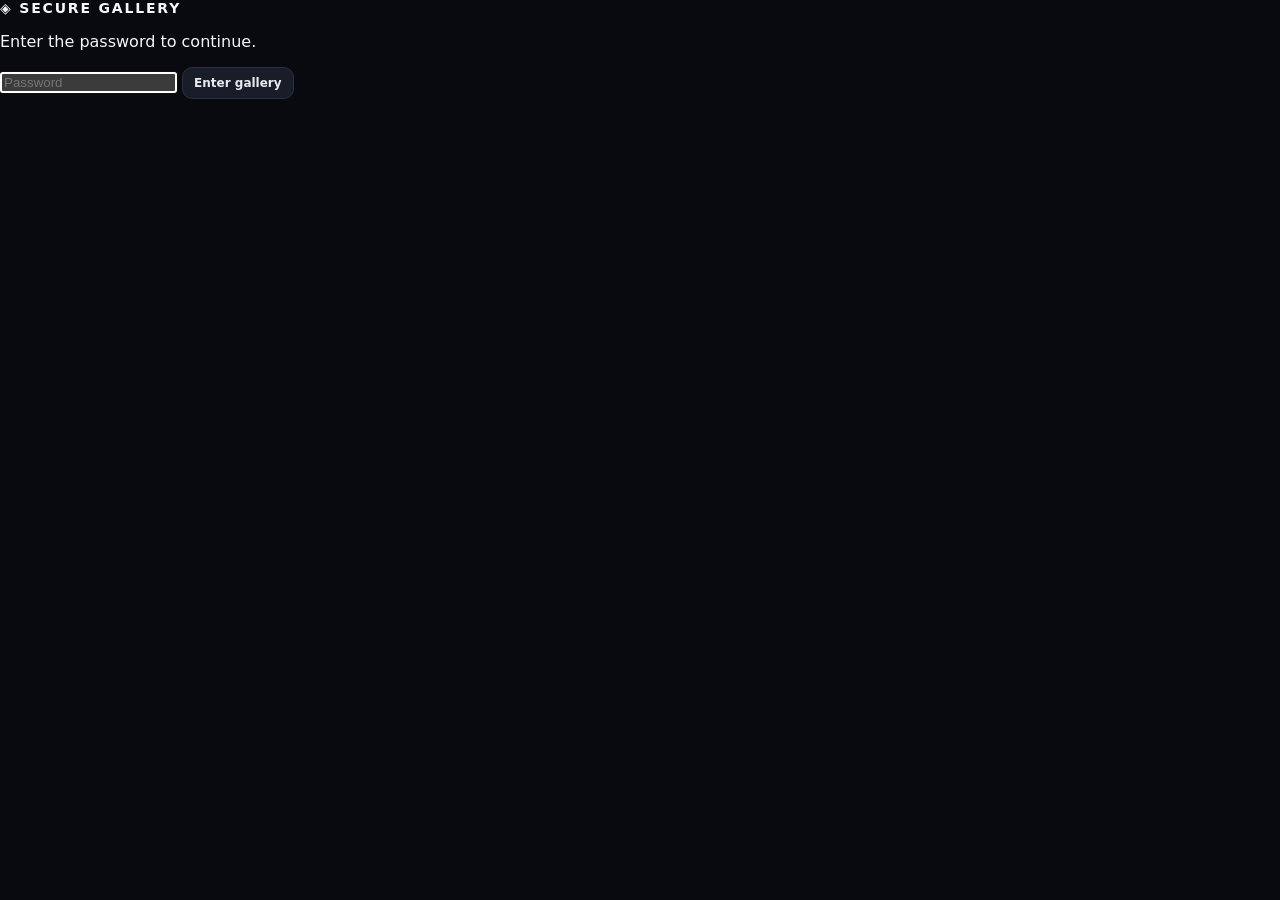
<file: index.html>
<!doctype html>
<html lang="en">
<head>
<meta charset="utf-8">
<meta name="viewport" content="width=device-width,initial-scale=1">
<meta name="theme-color" content="#090a0f">
<title>Secure Gallery</title>
<link rel="stylesheet" href="assets/style.css">
<style>
html,body{width:100%;height:100%;margin:0;overflow:hidden}
#galleryFrame{display:none;width:100%;height:100%;height:100dvh;border:0;background:#090a0f}
body.gallery-open{background:#090a0f}
body.gallery-open .login-panel{display:none}
body.gallery-open #galleryFrame{display:block}
</style>
</head>
<body class="login-page">
<main class="login-panel">
<h1>◈ SECURE GALLERY</h1>
<p>Enter the password to continue.</p>
<form id="loginForm">
<input id="password" type="password" autocomplete="current-password" placeholder="Password" required autofocus>
<button class="header-btn" type="submit">Enter gallery</button>
<p id="loginError" role="alert" aria-live="polite"></p>
</form>
</main>
<iframe id="galleryFrame" title="Secure Gallery" allow="autoplay; fullscreen"></iframe>
<script src="assets/auth.js"></script>
<script>
function showGallery(){
  document.body.classList.add("gallery-open");
  document.getElementById("galleryFrame").src="images.html?v=20261107-html-tab";
}
setupLogin();

</script>
</body>
</html>
</file>
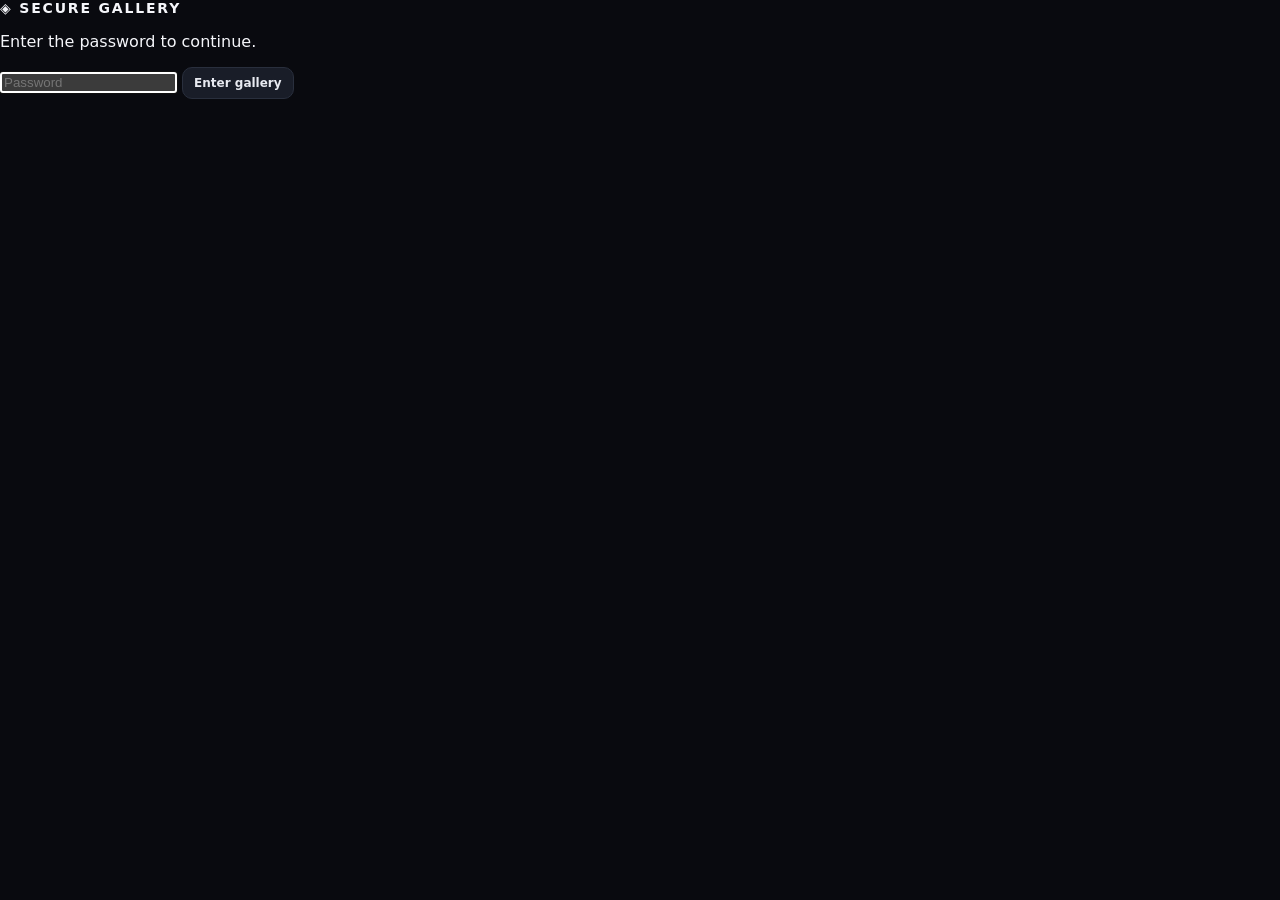
<file: images.html>
<!doctype html>
<html lang="en"><head><meta charset="utf-8"><meta name="viewport" content="width=device-width,initial-scale=1"><meta name="theme-color" content="#090a0f"><title>Secure Gallery</title><link rel="stylesheet" href="assets/style.css">
<script>
const galleryAuthorized = sessionStorage.getItem("secureGalleryLoggedIn") === "true";
sessionStorage.removeItem("secureGalleryLoggedIn");
if (!galleryAuthorized) {
  document.documentElement.style.display = "none";
  window.top.location.replace(new URL("./", window.location.href).href);
}
</script>
</head><body>
<header><h1><span>◈</span> SECURE GALLERY</h1><button class="nav-link active" data-tab="images" type="button">Images</button><button class="nav-link" data-tab="videos" type="button">Videos</button><button class="nav-link" data-tab="tts" type="button">TTS</button><button class="nav-link" data-tab="websim" type="button">Websim</button><button class="nav-link" id="randomImage" type="button">Random image</button><div id="total"></div><label class="hide-toggle" id="hideControl" for="hideImages"><span>Hide images</span><input id="hideImages" type="checkbox"></label></header>
<section class="delivery-status"><strong>Connection status</strong><span id="deliverySummary">Loading images and videos…</span></section>
<section id="uploadProgress" class="upload-progress hidden-section" aria-live="polite"><div class="upload-progress-top"><strong id="uploadTitle">Uploading file</strong><span id="uploadPercent">0%</span></div><div class="upload-track"><div id="uploadBar" class="upload-bar"></div></div><p id="uploadMessage">Preparing file…</p></section>
<main id="imagesSection"><div id="status">Loading images…</div><section id="grid" aria-label="Image gallery"></section><div id="viewer" class="hidden" role="dialog" aria-modal="true" aria-label="Image viewer"><button class="vbtn" id="close" aria-label="Close">×</button><button class="vbtn" id="prev" aria-label="Previous">‹</button><img id="big" alt=""><button class="vbtn" id="next" aria-label="Next">›</button><div id="caption"></div></div></main>
<main id="videosSection" class="hidden-section"><h2 class="section-title">Videos</h2><div id="videoStatus">Waiting to load videos…</div><section id="videoGrid" class="media-grid" aria-label="Videos"></section></main>
<main id="ttsSection" class="hidden-section"><section class="tts-panel"><h2 class="section-title">Text to Speech</h2><p class="tts-help">Your text and reading position are saved locally on this device.</p><label class="library-title-label" for="ttsTitle">Text title</label><input id="ttsTitle" class="library-title-input" type="text" maxlength="180" placeholder="Give this text a name"><div class="html-editor-actions"><label class="header-btn html-file-label" for="ttsFile">Choose text file</label><input id="ttsFile" type="file" accept=".txt,text/plain"></div><textarea id="ttsText" class="tts-text" placeholder="Enter or paste your text here…"></textarea><div class="tts-voice-controls"><label for="ttsVoice">English voice</label><select id="ttsVoice"><option value="">Finding English voices…</option></select><label for="ttsRate">Speed <span id="ttsRateValue">0.95×</span></label><input id="ttsRate" type="range" min="0.75" max="1.15" step="0.05" value="0.95"></div><div class="tts-controls"><button class="header-btn" id="ttsPlay" type="button">▶ Play / Continue</button><button class="header-btn" id="ttsPause" type="button">Ⅱ Pause</button><button class="header-btn" id="ttsStop" type="button">Stop</button></div><div class="tts-jump"><label for="ttsWord">Start at word</label><input id="ttsWord" type="number" min="1" value="1"><button class="header-btn" id="ttsJump" type="button">Go to word</button></div><div class="tts-meta"><span id="ttsProgress">Word 1</span><span id="ttsStatus">Ready</span></div></section></main><main id="websimSection" class="hidden-section" style="height:calc(100dvh - 74px);padding:0;overflow:hidden"><iframe title="Websim" src="https://d2c64aokbx8olosjze6n.c.websim.com/?code=diaper" style="display:block;width:100%;height:100%;border:0;background:#090a0f" allow="fullscreen; autoplay; clipboard-read; clipboard-write" allowfullscreen></iframe></main>

<script src="assets/auth.js?v=3"></script><script src="assets/common.js"></script><script src="assets/images.js"></script><script src="assets/videos.js"></script><script src="assets/tts.js"></script>
<script>
let activeTab="images",galleryLoaded=false;
function setTab(tab){activeTab=tab;const imageAdd=$("addImageButton"),videoAdd=$("addVideoButton");if(imageAdd)imageAdd.classList.toggle("hidden-section",tab!=="images");if(videoAdd)videoAdd.classList.toggle("hidden-section",tab!=="videos");["images","videos","tts","websim"].forEach(name=>{document.getElementById(name+"Section").classList.toggle("hidden-section",name!==tab);document.querySelector('[data-tab="'+name+'"]').classList.toggle("active",name===tab)});$("hideControl").classList.toggle("hidden-section",tab!=="images");if(tab!=="images")closeViewer();if(tab!=="tts")pauseTTS();$("total").textContent=tab==="images"?images.length+" images":tab==="videos"?videos.length+" videos":tab==="websim"?"Websim":"Text to speech"}
document.querySelectorAll("[data-tab]").forEach(button=>button.addEventListener("click",()=>setTab(button.dataset.tab)));
function loadEverything(){if(galleryLoaded)return;galleryLoaded=true;loadGalleryData(()=>{initImages();initVideos();$("deliverySummary").textContent="Images and videos loaded";$("deliverySummary").className="good";setTab("images")})}
if(galleryAuthorized){setupCommon();loadEverything();}
</script></body></html>
</file>
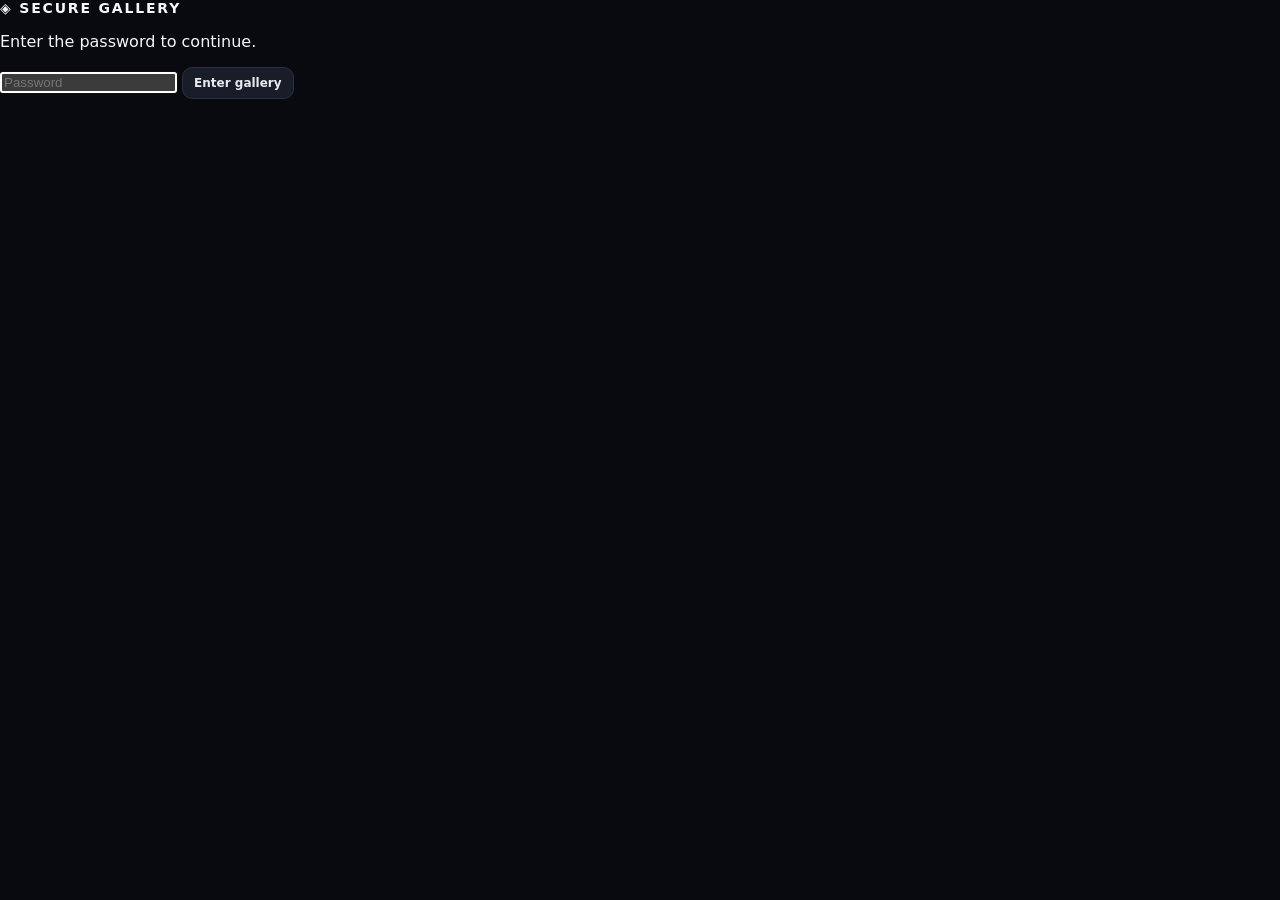
<file: text.html>
<!doctype html><html lang="en"><head><meta charset="utf-8"><meta name="viewport" content="width=device-width,initial-scale=1"><meta name="theme-color" content="#090a0f"><title>Text — Secure Gallery</title><link rel="stylesheet" href="assets/style.css"><script src="assets/auth.js"></script><script>requireLogin();</script></head><body><header><h1><span>◈</span> SECURE GALLERY</h1><a class="nav-link " href="images.html">Images</a><a class="nav-link " href="videos.html">Videos</a><a class="nav-link active" href="text.html">Text</a><button class="header-btn" id="logout" type="button">Lock</button><div id="total"></div></header><h2 class="section-title">Text files</h2><section class="help-panel"><button class="header-btn" id="newText" type="button">＋ New text</button><div id="textStatus">Loading text files…</div><section id="textGrid" class="media-grid"></section><div id="textEditor" class="hidden-section"><input id="textName" class="editor-input" placeholder="File name"><textarea id="textContent" class="editor-area" rows="14"></textarea><div style="display:flex;gap:8px;flex-wrap:wrap"><button class="header-btn" id="saveText" type="button">Save text</button><button class="header-btn" id="cancelText" type="button">Cancel</button><button class="header-btn" id="speakText" type="button">▶ Listen (TTS)</button><button class="header-btn" id="stopSpeech" type="button">■ Stop</button></div></div></section><script src="assets/common.js"></script><script src="assets/text.js"></script></body></html>
</file>
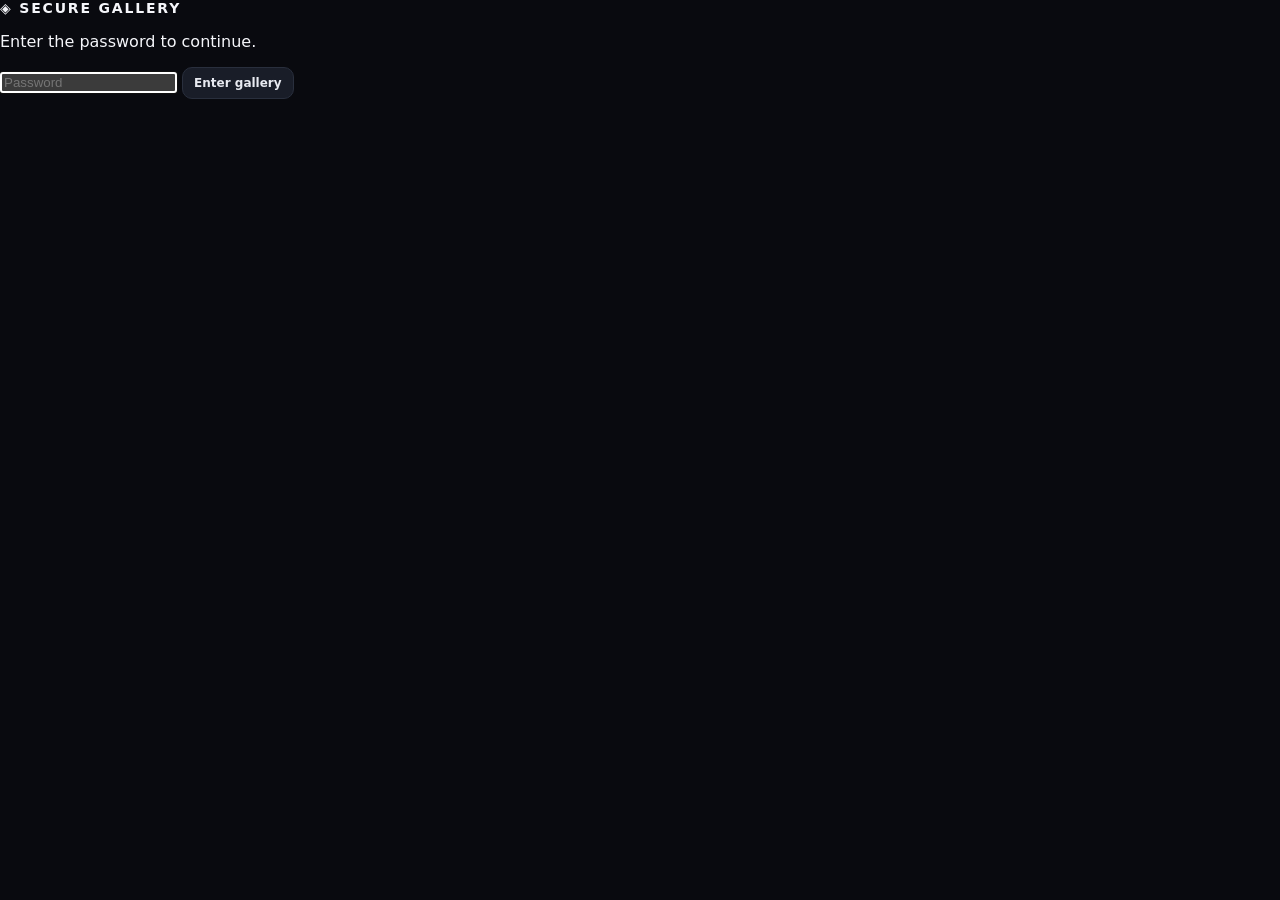
<file: videos.html>
<!doctype html><html lang="en"><head><meta charset="utf-8"><meta name="viewport" content="width=device-width,initial-scale=1"><meta name="theme-color" content="#090a0f"><title>Videos — Secure Gallery</title><link rel="stylesheet" href="assets/style.css"><script src="assets/auth.js"></script><script>if(!requireLogin())document.documentElement.style.display="none";</script></head><body><header><h1><span>◈</span> SECURE GALLERY</h1><a class="nav-link " href="images.html">Images</a><a class="nav-link active" href="videos.html">Videos</a><a class="nav-link " href="text.html">Text</a><button class="header-btn" id="logout" type="button">Lock</button><div id="total"></div></header><h2 class="section-title">Videos</h2><div id="videoStatus">Loading videos…</div><section id="videoGrid" class="media-grid" aria-label="Videos"></section><input id="mediaFile" type="file" accept="video/*" hidden><script src="assets/common.js"></script><script src="assets/videos.js"></script></body></html>
</file>
<file: assets/style.css>
:root{color-scheme:dark;--bg:#090a0f;--panel:#141722;--line:#292f3d;--muted:#9ca5b7;--accent:#b9a4ff}
*{box-sizing:border-box}
html,body{margin:0;min-height:100%;width:100%;background:var(--bg);color:#f5f6fa;font-family:system-ui,-apple-system,Segoe UI,sans-serif}
body{overflow-x:hidden}
header{min-height:62px;position:sticky;top:0;z-index:2;display:flex;align-items:center;gap:10px;padding:10px 20px;background:#0d0f15ed;border-bottom:1px solid var(--line);backdrop-filter:blur(12px);flex-wrap:wrap}
h1{font-size:14px;letter-spacing:.13em;margin:0;font-weight:850}h1 span{color:var(--accent)}
#total{margin-left:auto;color:var(--muted);font-size:13px}
.header-btn,.nav-link{border:1px solid var(--line);border-radius:10px;background:#191d28;color:#e8eaf1;padding:8px 11px;font:inherit;font-size:12px;font-weight:650;white-space:nowrap;cursor:pointer;text-decoration:none}.header-btn:hover,.nav-link:hover{background:#242a39;border-color:#555d70}.nav-link.active{background:#29233e;border-color:var(--accent);color:#fff}
.hide-toggle{display:flex;align-items:center;gap:7px;padding:7px 9px;border:1px solid var(--line);border-radius:10px;background:#191d28;color:#e8eaf1;font-size:12px;white-space:nowrap}.hide-toggle input{width:17px;height:17px;margin:0;accent-color:#b9a4ff;cursor:pointer}
.section-title{width:min(1200px,100%);margin:18px auto 0;padding:0 18px;color:#dfe2ec;font-size:15px;font-weight:750}
.media-grid{width:min(1200px,100%);margin:0 auto;padding:14px 18px 24px;display:grid;grid-template-columns:repeat(2,minmax(0,1fr));gap:14px}
.help-panel{width:min(1164px,calc(100% - 36px));margin:14px auto 4px;padding:16px 18px;background:#141722;border:1px solid #353c50;border-radius:14px;color:#dfe2ec;font-size:13px;line-height:1.65}
.media-card{min-width:0;overflow:hidden;border:1px solid var(--line);border-radius:15px;background:#141722;padding:10px}
.media-card img,.media-card video{display:block;width:100%;max-height:560px;object-fit:contain;border-radius:9px;background:#080a10}
.media-card a{display:block;color:#c8b8ff;overflow-wrap:anywhere;padding:12px;font-size:13px}
.video-actions{display:flex;flex-wrap:wrap;gap:8px}.video-actions a{padding:9px 10px;border:1px solid var(--line);border-radius:9px;text-decoration:none;background:#10131b}
.media-name{color:var(--muted);font-size:12px;padding:8px 3px 2px;overflow-wrap:anywhere}
#status,#videoStatus,#textStatus{padding:18px 20px;color:var(--muted);text-align:center;font-size:14px}
.delivery-status{width:min(1164px,calc(100% - 36px));margin:14px auto 0;padding:13px 16px;border:1px solid var(--line);border-radius:13px;background:#141722;display:flex;flex-wrap:wrap;gap:8px 18px;align-items:center;font-size:13px}.delivery-status strong{color:#fff}.delivery-status span{color:#b9c1d1}.delivery-status .good{color:#9ee2b0}.delivery-status .warn{color:#ffd28a}
#grid{width:min(1200px,100%);margin:0 auto;padding:18px;display:grid;grid-template-columns:repeat(3,minmax(0,1fr));gap:14px}
.tile{min-width:0;aspect-ratio:1/1;background:linear-gradient(145deg,#191d29,#10131b);border:1px solid var(--line);border-radius:15px;overflow:hidden;cursor:pointer;position:relative}
.tile img{width:100%;height:100%;display:block;object-fit:cover;transition:transform .2s}.hide-images .tile img{filter:blur(24px) brightness(.55);transform:scale(1.12)}.tile:hover img{transform:scale(1.035)}
.tile span{position:absolute;left:0;right:0;bottom:0;padding:24px 10px 9px;background:linear-gradient(transparent,#000b);font-size:12px;white-space:nowrap;overflow:hidden;text-overflow:ellipsis}
#viewer{position:fixed;inset:0;z-index:5;background:#030408f7;display:flex;align-items:center;justify-content:center;padding:60px 72px}
#viewer.hidden,.hidden-section{display:none!important}
#big{display:block;width:100%;height:100%;max-width:100%;max-height:100%;object-fit:contain;min-width:0;min-height:0}
.vbtn{position:absolute;width:46px;height:46px;border-radius:50%;border:1px solid #454b5a;background:#171b26;color:white;font-size:25px;display:grid;place-items:center}
#close{top:14px;right:16px;font-size:27px}#prev{left:14px;top:50%;transform:translateY(-50%)}#next{right:14px;top:50%;transform:translateY(-50%)}
#caption{position:absolute;bottom:16px;left:10px;right:10px;text-align:center;color:#c5cad5;font-size:13px}
.login-wrap{min-height:100vh;display:flex;align-items:center;justify-content:center;padding:20px;background:radial-gradient(circle at top,#202438,#090a0f 65%)}
.login-card{width:min(380px,100%);padding:28px;background:#141722;border:1px solid #303748;border-radius:20px;box-shadow:0 20px 80px #0008;text-align:center}
.login-card h2{margin:0 0 8px;font-size:21px}.login-card p{margin:0 0 20px;color:var(--muted);font-size:13px}
.login-card input{width:100%;padding:13px 14px;border-radius:11px;border:1px solid #353c4d;background:#0b0e15;color:#fff;font:inherit;outline:none}
.login-card button{width:100%;margin-top:12px;padding:12px;border:0;border-radius:11px;background:#b9a4ff;color:#171222;font-weight:800;font:inherit;cursor:pointer}
.login-error{min-height:20px;margin-top:10px;color:#ff9292;font-size:12px}
.editor-input,.editor-area{width:100%;padding:12px;margin:12px 0;background:#0b0e15;color:white;border:1px solid #353c4d;border-radius:9px;font:14px/1.6 system-ui}
.editor-area{resize:vertical}
@media(max-width:700px){header{min-height:54px;padding:9px 12px}#total{margin-left:0}.media-grid{grid-template-columns:1fr;padding:10px}.section-title{padding:0 10px}#grid{padding:10px;gap:8px}.tile{border-radius:10px}.tile span{font-size:10px;padding:18px 7px 7px}#viewer{padding:56px 48px}#prev{left:5px}#next{right:5px}}
@media(max-width:360px){#grid{gap:6px;padding:7px}}
.upload-progress{width:min(1164px,calc(100% - 36px));margin:12px auto;padding:14px 16px;background:#141722;border:1px solid #39334e;border-radius:13px}
.upload-progress-top{display:flex;justify-content:space-between;gap:12px;align-items:center;font-size:13px}
#uploadPercent{color:#c8b8ff;font-variant-numeric:tabular-nums;white-space:nowrap}
.upload-track{height:10px;margin-top:11px;background:#090b12;border:1px solid #303647;border-radius:99px;overflow:hidden}
.upload-bar{height:100%;width:0;background:linear-gradient(90deg,#9275ed,#c4b4ff);border-radius:99px;transition:width .18s ease}
.upload-bar.indeterminate{width:38%;animation:uploadMove 1.15s ease-in-out infinite alternate}
.upload-bar.upload-error{background:#e06c75;animation:none}
.upload-progress p{margin:9px 0 0;color:#aeb6c7;font-size:12px}
@keyframes uploadMove{from{transform:translateX(-5%)}to{transform:translateX(190%)}}

.tts-panel{width:min(1000px,calc(100% - 36px));margin:22px auto;padding:18px;background:var(--panel);border:1px solid var(--line);border-radius:16px}
.tts-panel .section-title{width:100%;margin:0;padding:0}
.tts-help{color:var(--muted);font-size:13px;line-height:1.5}
.tts-text{display:block;width:100%;min-height:300px;resize:vertical;padding:15px;background:#0b0e15;color:#f5f6fa;border:1px solid #353c4d;border-radius:11px;font:16px/1.7 system-ui}
.tts-controls,.tts-jump,.tts-meta{display:flex;align-items:center;gap:10px;flex-wrap:wrap;margin-top:14px}
.tts-jump label{font-size:13px;color:#dfe2ec}
.tts-jump input{width:110px;padding:9px 10px;background:#0b0e15;color:white;border:1px solid #353c4d;border-radius:9px;font:inherit}
.tts-meta{justify-content:space-between;color:var(--muted);font-size:13px;border-top:1px solid var(--line);padding-top:12px}
@media(max-width:600px){.tts-panel{width:calc(100% - 20px);padding:13px}.tts-text{min-height:240px}}

.tts-voice-controls{display:flex;align-items:center;gap:10px;flex-wrap:wrap;margin-top:14px;color:#dfe2ec;font-size:13px}
.tts-voice-controls select{max-width:100%;min-width:220px;padding:9px 10px;background:#0b0e15;color:white;border:1px solid #353c4d;border-radius:9px;font:inherit}
.tts-voice-controls input{width:150px;accent-color:#8c9eff}

.library-title-label{display:block;margin:12px 0 6px;color:#dfe2ec;font-size:13px}
.library-title-input{width:100%;padding:11px 12px;background:#0b0e15;color:#fff;border:1px solid #353c4d;border-radius:9px;font:14px system-ui}
.text-save-status{color:#aeb6c7;font-size:12px}
.text-library-intro{width:min(1164px,calc(100% - 36px));margin:10px auto;color:var(--muted);font-size:13px}
.text-library-grid{width:min(1164px,calc(100% - 36px));margin:12px auto 28px;display:grid;grid-template-columns:repeat(2,minmax(0,1fr));gap:12px}
.text-card{min-width:0;padding:15px;background:#141722;border:1px solid var(--line);border-radius:13px}
.text-card h3{margin:0;color:#f2efff;font-size:15px;overflow-wrap:anywhere}
.text-card-meta{margin:7px 0;color:#aab2c2;font-size:11px}
.text-card-excerpt{margin:10px 0 14px;color:#d4d8e2;font-size:13px;line-height:1.55;white-space:pre-wrap;overflow-wrap:anywhere}
.text-card-actions{display:flex;gap:8px;flex-wrap:wrap}
.danger-btn{border-color:#613a43;color:#ffb5bd}
@media(max-width:650px){.text-library-grid{grid-template-columns:1fr;width:calc(100% - 20px)}.text-library-intro{width:calc(100% - 20px)}}


.html-editor{width:min(1164px,calc(100% - 36px));margin:18px auto;padding:16px;background:var(--panel);border:1px solid var(--line);border-radius:15px}
.html-editor .section-title{width:100%;margin:0;padding:0}
.html-code-input{min-height:300px;font:13px/1.55 ui-monospace,SFMono-Regular,Consolas,monospace;tab-size:2}
.html-editor-actions{display:flex;align-items:center;gap:9px;flex-wrap:wrap;margin-top:10px}
#htmlFile{position:absolute;width:1px;height:1px;opacity:0;pointer-events:none}
.html-file-label{display:inline-flex;align-items:center}
.html-library-grid{width:min(1164px,calc(100% - 36px));margin:12px auto 28px;display:grid;grid-template-columns:repeat(2,minmax(0,1fr));gap:12px}
.html-card{min-width:0;padding:15px;background:#141722;border:1px solid var(--line);border-radius:13px}
.html-card h3{margin:0;color:#f2efff;font-size:15px;overflow-wrap:anywhere}
.html-preview{position:fixed;inset:0;z-index:20;background:#090a0f;display:flex;flex-direction:column}
.html-preview-toolbar{height:54px;min-height:54px;display:flex;align-items:center;justify-content:center;position:relative;border-bottom:1px solid var(--line);background:#10131b;padding:6px 12px}
.html-preview-toolbar strong{position:absolute;left:14px;max-width:35%;overflow:hidden;text-overflow:ellipsis;white-space:nowrap;color:#cbd1df;font-size:12px}
.html-preview-menu{position:absolute;top:48px;left:50%;transform:translateX(-50%);z-index:3;min-width:180px;padding:6px;background:#191d28;border:1px solid #454b5a;border-radius:12px;box-shadow:0 12px 35px #0009}
.html-preview-menu button{display:block;width:100%;padding:10px;border:0;border-radius:8px;background:transparent;color:#f4f5fa;text-align:left;font:inherit;font-size:13px;cursor:pointer}
.html-preview-menu button:hover{background:#292f3d}
#htmlPreviewFrame{display:block;flex:1;width:100%;height:calc(100% - 54px);border:0;background:white}
@media(max-width:650px){.html-editor{width:calc(100% - 20px);padding:13px}.html-library-grid{grid-template-columns:1fr;width:calc(100% - 20px)}.html-preview-toolbar strong{max-width:25%;font-size:10px}}
</file>
